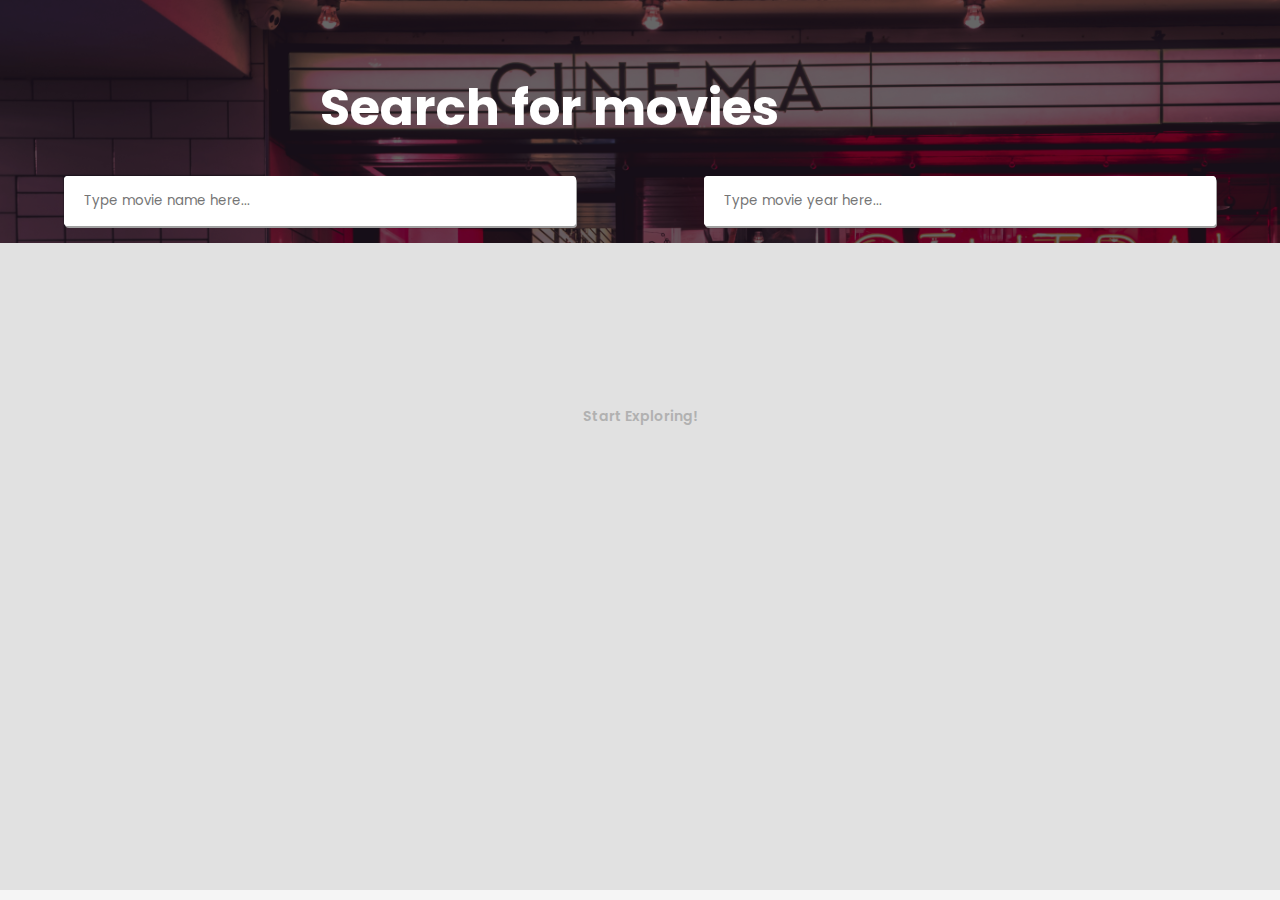
<file: index.html>
<!DOCTYPE html>
<html lang="en">
  <head>
    <!--Meta Data-->
    <meta charset="utf-8" />
    <meta name="viewport" content="width=device-width, initial-scale=1" />

    <!--Title-->
    <title>OMDB Movies</title>

    <!--CSS and JavaScript-->
    <link rel="stylesheet" type="text/css" href="style.css" />

    <!--Google Fonts-->
    <link rel="preconnect" href="https://fonts.googleapis.com" />
    <link rel="preconnect" href="https://fonts.gstatic.com" crossorigin />
    <link
      href="https://fonts.googleapis.com/css2?family=Poppins:wght@400;600;700;800&display=swap"
      rel="stylesheet"
    />
  </head>

  <body>
    <!--Header Bar-->
    <div class="header">
      <div class="header-container">
        <div>
          <h1>Search for movies</h1>
        </div>
      </div>
      <div class="search">
        <div class="search-box">
          <input
            type="text"
            placeholder="Type movie name here..."
            class="search-bar"
            id="Input"
          />
          <button type="submit">
            <i class="fa-solid fa-magnifying-glass"></i>
          </button>
        </div>

        <div class="search-box">
          <input
            type="text"
            placeholder="Type movie year here..."
            class="search-bar"
            id="Input2"
          />
          <button type="submit">
            <i class="fa-solid fa-magnifying-glass"></i>
          </button>
        </div>
      </div>
    </div>
    <!--Main Content Container-->
    <div class="main">
      <!-- Search Items Display Section -->
      <div class="fav-container">
        <!-- Items are displayed here -->
      </div>
      <!--Start Exploring Section-->
      <div class="start-exploring">
        <span>Start Exploring!</span>
      </div>
    </div>

    <script src="./script.js"></script>
  </body>
</html>
</file>
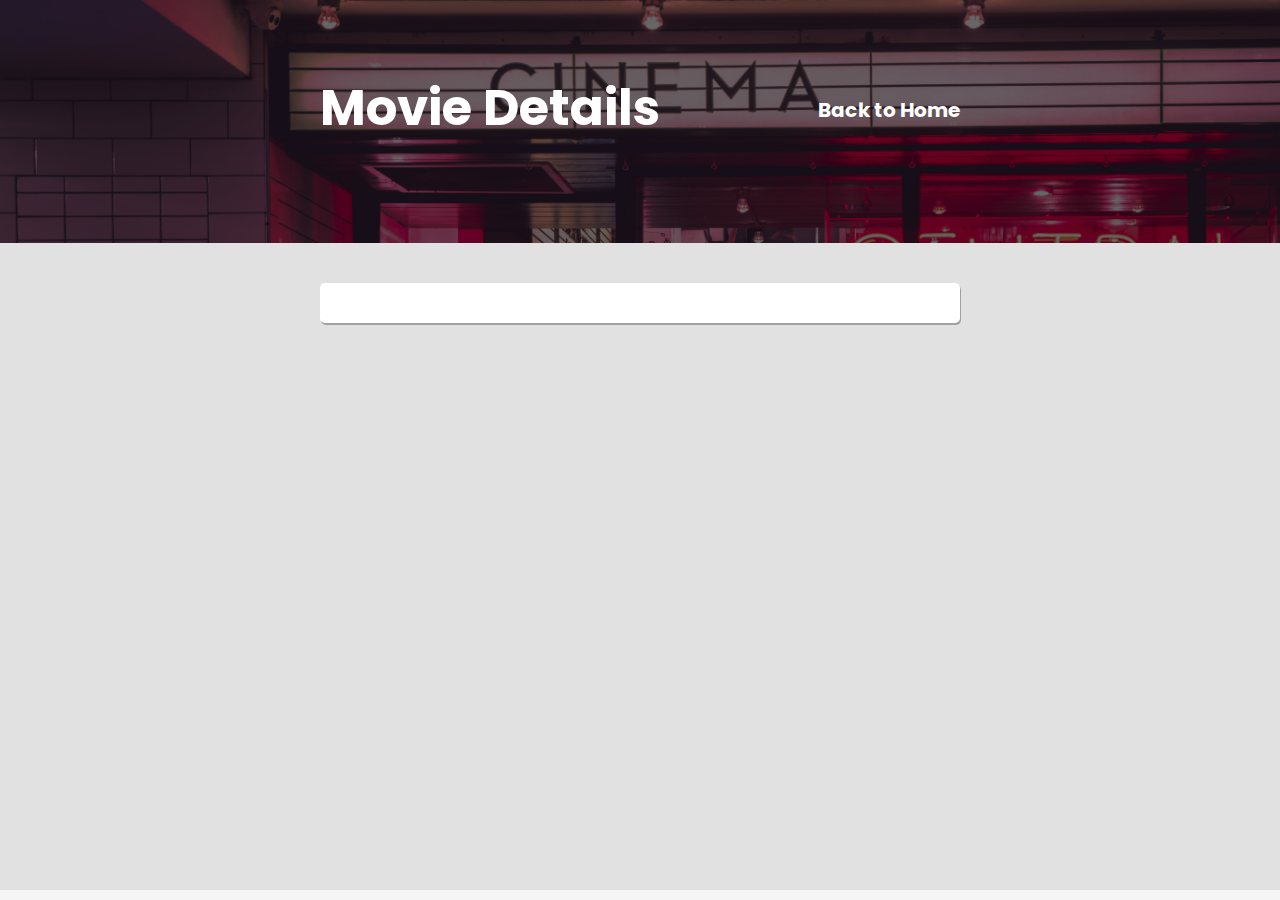
<file: movie.html>
<!DOCTYPE html>
<html lang="en">
  <head>
    <!--Meta Data-->
    <meta charset="utf-8" />
    <meta name="viewport" content="width=device-width, initial-scale=1" />

    <!--Title-->
    <title>Movie.html</title>

    <!--CSS and JavaScript-->
    <link rel="stylesheet" type="text/css" href="style.css" />
    <script src="script.js"></script>

    <!--Google Fonts-->
    <link rel="preconnect" href="https://fonts.googleapis.com" />
    <link rel="preconnect" href="https://fonts.gstatic.com" crossorigin />
    <link
      href="https://fonts.googleapis.com/css2?family=Poppins:wght@400;600;700;800&display=swap"
      rel="stylesheet"
    />
  </head>

  <body onload="singleMovie()">
    <!--Header Bar-->
    <div class="header">
      <div class="header-container">
        <div>
          <h1>Movie Details</h1>
        </div>
        <div class="header-link">
          <span><a href="index.html">Back to Home</a></span>
        </div>
      </div>
    </div>

    <!--Main Content Container-->
    <div class="main">
      <div class="movie-container">
        <!-- Movie details are displayed here-->
      </div>
    </div>
  </body>
</html>
</file>
<file: style.css>
/* Body Styling */
* {
  margin: 0px;
  padding: 0px;
}

body {
  font-family: "Poppins", Arial, Helvetica, sans-serif;
  background-color: #f5f5f5;
  animation: fadeInAnimation ease 2s;
  animation-iteration-count: 1;
  animation-fill-mode: forwards;
}

/* Header Bar */
.header {
  height: 27vh;
  background-image: url("img/background.jpg");
  background-size: cover;
  background-color: #666;
  background-blend-mode: multiply;
  font-weight: bolder;
}

.header-container {
  width: 50%;
  padding: 20px 0px;
  color: white;
  margin: 0px auto;
  display: flex;
  justify-content: space-between;
  flex-direction: row;
  padding-top: 70px;
}

.header-container h1 {
  font-weight: bold;
  font-size: 50px;
  font-family: "Poppins", Arial, Helvetica, sans-serif;
}

.header-link {
  padding-top: 25px;
}

.header-link a {
  text-decoration: none;
  font-size: 20px;
  color: white;
  font-family: "Poppins", Arial, Helvetica, sans-serif;
  transition: color ease-in-out 0.5s;
}

.header-link a:hover {
  color: #e1e1e1;
}

/* Search Bar */
.search-box {
  width: 40%;
  margin: 0px auto;
  background-color: #ffffff;
  border-radius: 4px;
  margin-top: 10px;
  position: relative;
  box-shadow: 1px 2px #a1a1a1;
  display: flex;
  flex-direction: row;
}
.search {
  display: flex;
}
.search-box input {
  margin: 0px;
  width: 90%;
  padding: 15px 20px;
  outline: none;
  border: none;
  background-color: white;
  border-radius: 4px;
  font-family: "Poppins", Arial, Helvetica, sans-serif;
}

.search-box button {
  margin: 0px;
  width: 9%;
  padding: 15px 25px;
  border: 1px;
  outline: none;
  border-radius: 4px;
  background-color: white;
}

/* Main Container */
.main {
  background-color: #e1e1e1;
  padding: 40px;
  min-height: 63vh;
}

/* Watermark Area / Start Exploring Section */
.start-exploring {
  color: #b1b1b1;
  width: 50%;
  margin: 0px auto;
  text-align: center;
  padding-top: 100px;
}

.start-exploring span {
  font-size: 14px;
  font-weight: 600;
  padding-top: 5px;
}

/* Movie Container */
.movie-container {
  width: 50%;
  background-color: white;
  padding: 20px;
  margin: 0px auto;
  display: flex;
  flex-direction: row;
  border-radius: 5px;
  box-shadow: 1px 2px #a1a1a1;
}

.movie-poster {
  width: 50%;
}

.movie-poster img {
  width: 100%;
  height: auto;
  border-radius: 5px;
}

.movie-details {
  width: 100%;
  padding: 0px 10px 0px 20px;
  font-family: "Poppins", Arial, Helvetica, sans-serif;
}

.details-header {
  width: 100%;
  display: flex;
  flex-direction: row;
  justify-content: space-between;
}

.dh-ls {
  width: 87%;
}

.dh-rs {
  text-align: right;
  width: 10%;
  padding: 5px 0px 0px 0px;
}

.details-header h1 {
  padding-bottom: 0px;
}

.italics-text {
  font-size: 15px;
  color: #555;
}

.details-ul {
  list-style-type: none;
  padding-left: 0px;
  font-size: 15px;
  margin-top: 10px;
}

/* Favourite Items Container */
.fav-container {
  display: flex;
  flex-direction: row;
  flex-wrap: wrap;
  width: 53%;
  padding: 10px;
  margin: 0px auto;
}

.fav-item {
  box-shadow: 1px 2px #a1a1a1;
  margin: 0px 5px 25px 5px;
  width: 28%;
  padding: 10px;
  background-color: white;
  border-radius: 4px;
}

.fav-item a {
  text-decoration: none;
  color: inherit;
}

.fav-poster img {
  width: 100%;
  border-radius: 4px;
}

.fav-details-box {
  display: flex;
  flex-direction: row;
  justify-content: space-between;
  margin: 5px 5px 5px 0px;
}

.fav-movie-name {
  color: black;
  font-size: 15px;
  margin-bottom: 0rem;
}

.fav-movie-rating {
  color: #888;
  font-style: italic;
  font-size: 13px;
  margin-bottom: 0rem;
}
</file>
